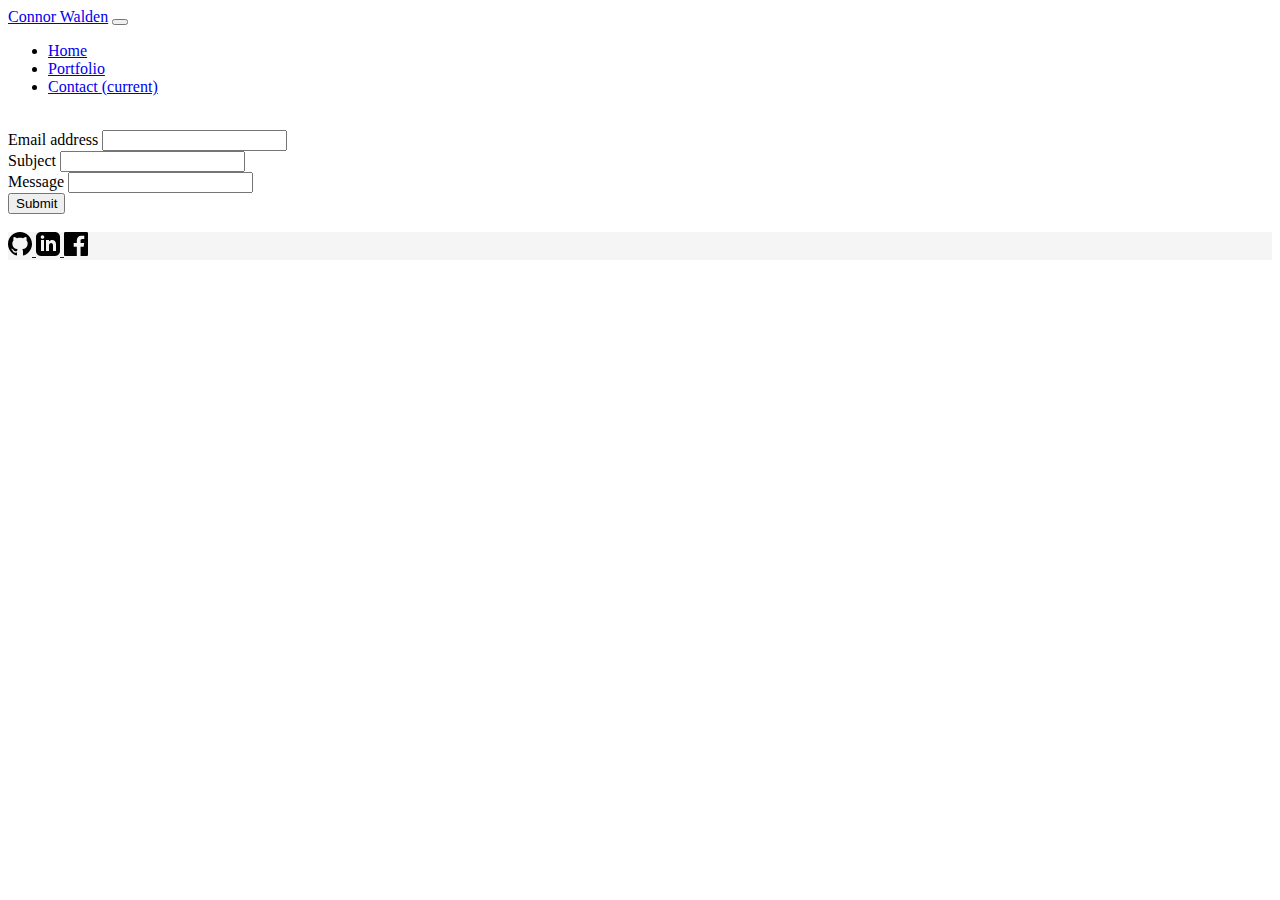
<file: contact.html>
<!DOCTYPE html>
<html lang="en">
  <head>
    <meta charset="UTF-8">
    <meta name="viewport" content="width=device-width, initial-scale=1.0">
    <title>Connor Walden</title>
    <link
      rel="stylesheet"
      href="https://cdn.jsdelivr.net/npm/bootstrap@4.5.3/dist/css/bootstrap.min.css"
      integrity="sha384-TX8t27EcRE3e/ihU7zmQxVncDAy5uIKz4rEkgIXeMed4M0jlfIDPvg6uqKI2xXr2"
      crossorigin="anonymous"
    />
  </head>
  <body>
    <!-- NAVBAR -->
    <nav class="navbar navbar-expand-lg navbar-light bg-light sticky-top">
      <a class="navbar-brand" href="./contact.html">Connor Walden</a>
      <button class="navbar-toggler" type="button" data-toggle="collapse" data-target="#navbarNav" aria-controls="navbarNav" aria-expanded="false" aria-label="Toggle navigation">
        <span class="navbar-toggler-icon"></span>
      </button>
      <div class="collapse navbar-collapse flex-row-reverse" id="navbarNav">
        <ul class="navbar-nav">
          <li class="nav-item">
            <a class="nav-link" href="./index.html">Home</a>
          </li>
          <li class="nav-item">
            <a class="nav-link" href="./portfolio.html">Portfolio</a>
          </li>
          <li class="nav-item active">
            <a class="nav-link" href="./contact.html">Contact <span class="sr-only">(current)</span></a>
          </li>
        </ul>
      </div>
    </nav>

    <br />

    <!-- Content -->
    <div class="container">
      <div class="row">
        <form class="col-md-12">
          <div class="form-group">
            <label for="email">Email address</label>
            <input type="email" class="form-control" id="email">
          </div>
          <div class="form-group">
            <label for="subject">Subject</label>
            <input type="text" class="form-control" id="subject">
          </div>
          <div class="form-group">
            <label for="message">Message</label>
            <input type="text" class="form-control" id="message">
          </div>
          <button type="submit" class="btn btn-primary">Submit</button>
        </form>
      </div>
    </div>

    <br />

    <!-- Footer -->
    <footer class="footer mt-auto py-3 fixed-bottom" style="background-color:#f5f5f5;">
      <div class="container">
        <div class="row justify-content-center">
          <a href="https://github.com/Connor-Walden" target="_blank">
            <svg 
              xmlns="http://www.w3.org/2000/svg" 
              width="24" 
              height="24" 
              viewBox="0 0 24 24">
              <path d="M12 0c-6.626 0-12 5.373-12 12 0 5.302 3.438 9.8 8.207 11.387.599.111.793-.261.793-.577v-2.234c-3.338.726-4.033-1.416-4.033-1.416-.546-1.387-1.333-1.756-1.333-1.756-1.089-.745.083-.729.083-.729 1.205.084 1.839 1.237 1.839 1.237 1.07 1.834 2.807 1.304 3.492.997.107-.775.418-1.305.762-1.604-2.665-.305-5.467-1.334-5.467-5.931 0-1.311.469-2.381 1.236-3.221-.124-.303-.535-1.524.117-3.176 0 0 1.008-.322 3.301 1.23.957-.266 1.983-.399 3.003-.404 1.02.005 2.047.138 3.006.404 2.291-1.552 3.297-1.23 3.297-1.23.653 1.653.242 2.874.118 3.176.77.84 1.235 1.911 1.235 3.221 0 4.609-2.807 5.624-5.479 5.921.43.372.823 1.102.823 2.222v3.293c0 .319.192.694.801.576 4.765-1.589 8.199-6.086 8.199-11.386 0-6.627-5.373-12-12-12z"/>
            </svg>
          </a>
          <a href="https://www.linkedin.com/in/connor-walden-96122011b/" target="_blank">
            <svg 
            xmlns="http://www.w3.org/2000/svg" 
            width="24" 
            height="24" 
            viewBox="0 0 24 24">
            <path d="M19 0h-14c-2.761 0-5 2.239-5 5v14c0 2.761 2.239 5 5 5h14c2.762 0 5-2.239 5-5v-14c0-2.761-2.238-5-5-5zm-11 19h-3v-11h3v11zm-1.5-12.268c-.966 0-1.75-.79-1.75-1.764s.784-1.764 1.75-1.764 1.75.79 1.75 1.764-.783 1.764-1.75 1.764zm13.5 12.268h-3v-5.604c0-3.368-4-3.113-4 0v5.604h-3v-11h3v1.765c1.396-2.586 7-2.777 7 2.476v6.759z"/>
            </svg>
          </a>
          <a href="https://www.facebook.com/connor.walden.58" target="_blank">
            <svg 
              xmlns="http://www.w3.org/2000/svg" 
              width="24" 
              height="24" 
              viewBox="0 0 24 24">
              <path d="M22.675 0h-21.35c-.732 0-1.325.593-1.325 1.325v21.351c0 .731.593 1.324 1.325 1.324h11.495v-9.294h-3.128v-3.622h3.128v-2.671c0-3.1 1.893-4.788 4.659-4.788 1.325 0 2.463.099 2.795.143v3.24l-1.918.001c-1.504 0-1.795.715-1.795 1.763v2.313h3.587l-.467 3.622h-3.12v9.293h6.116c.73 0 1.323-.593 1.323-1.325v-21.35c0-.732-.593-1.325-1.325-1.325z"/>
            </svg>
          </a>
        </div>
      </div>
    </footer>

    <script src="https://code.jquery.com/jquery-3.5.1.slim.min.js" integrity="sha384-DfXdz2htPH0lsSSs5nCTpuj/zy4C+OGpamoFVy38MVBnE+IbbVYUew+OrCXaRkfj" crossorigin="anonymous"></script>
    <script src="https://cdn.jsdelivr.net/npm/bootstrap@4.5.3/dist/js/bootstrap.bundle.min.js" integrity="sha384-ho+j7jyWK8fNQe+A12Hb8AhRq26LrZ/JpcUGGOn+Y7RsweNrtN/tE3MoK7ZeZDyx" crossorigin="anonymous"></script>
  </body>
</html>
</file>
